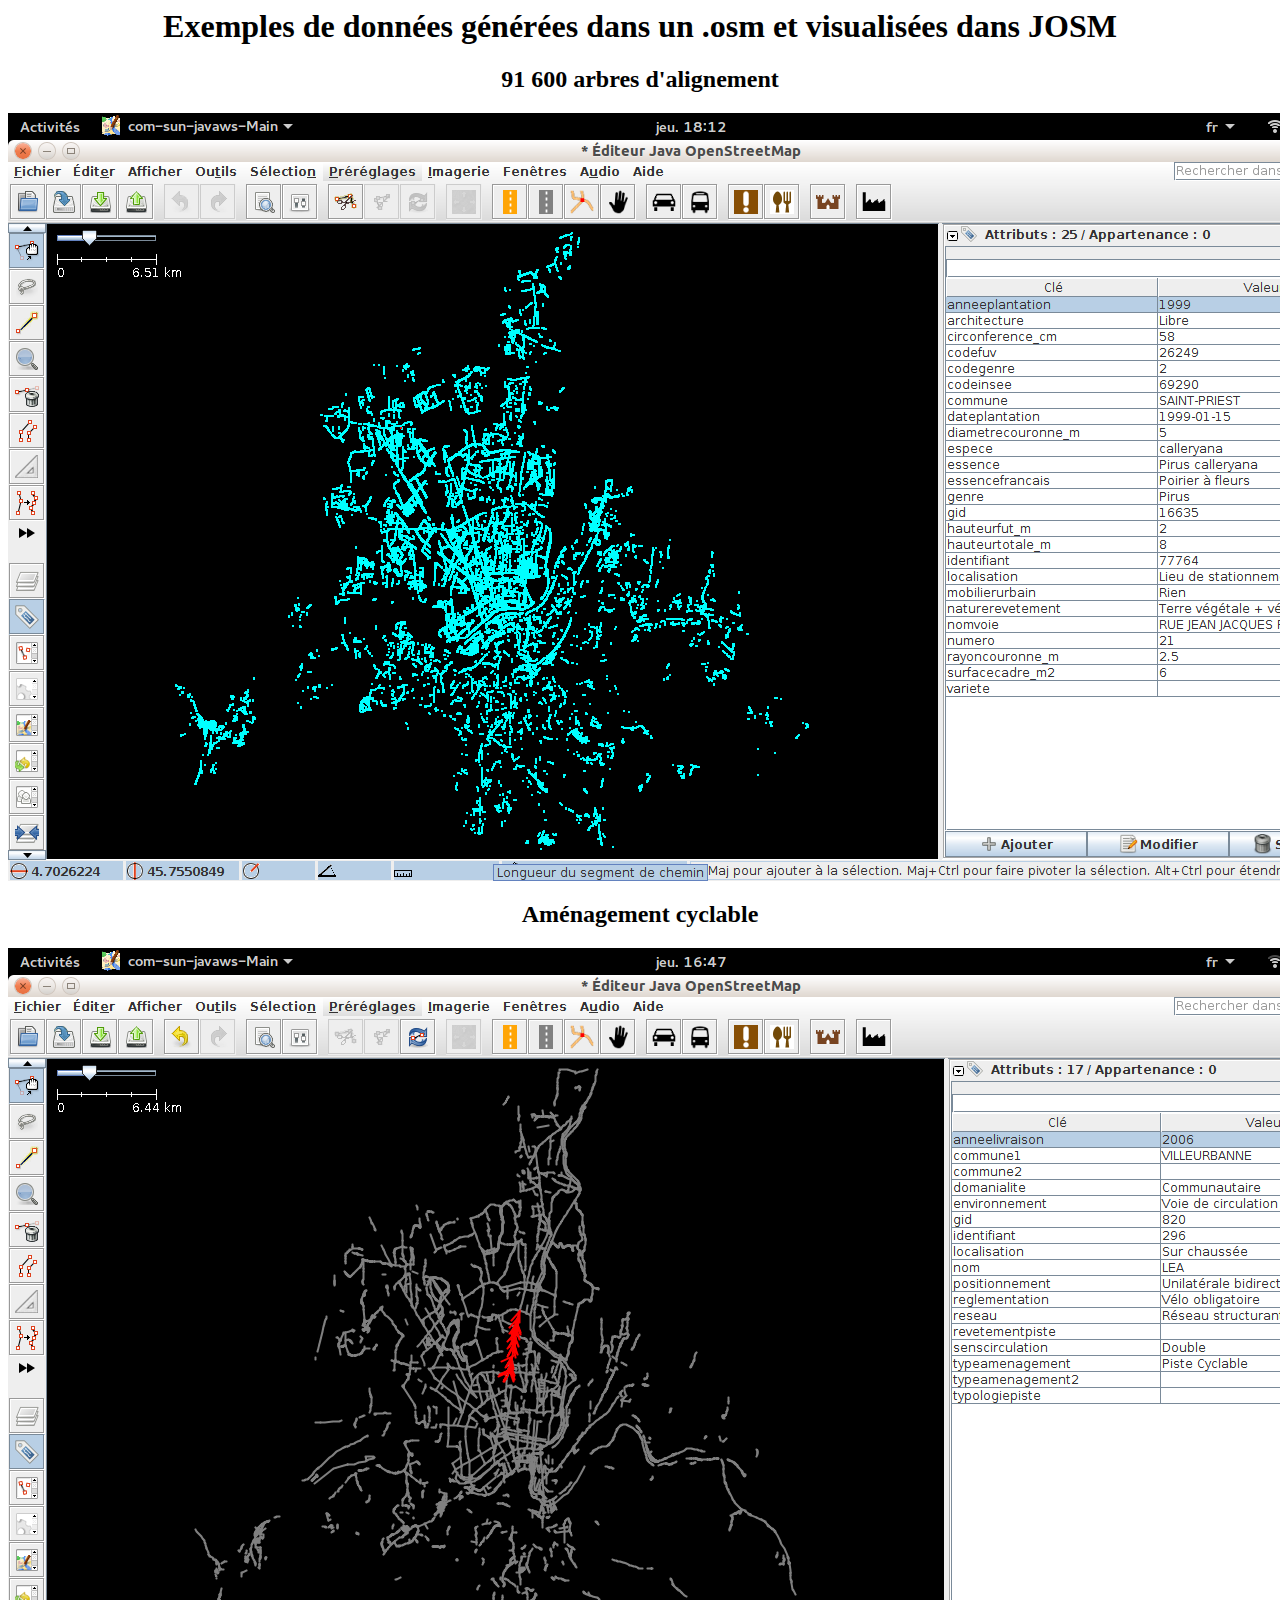
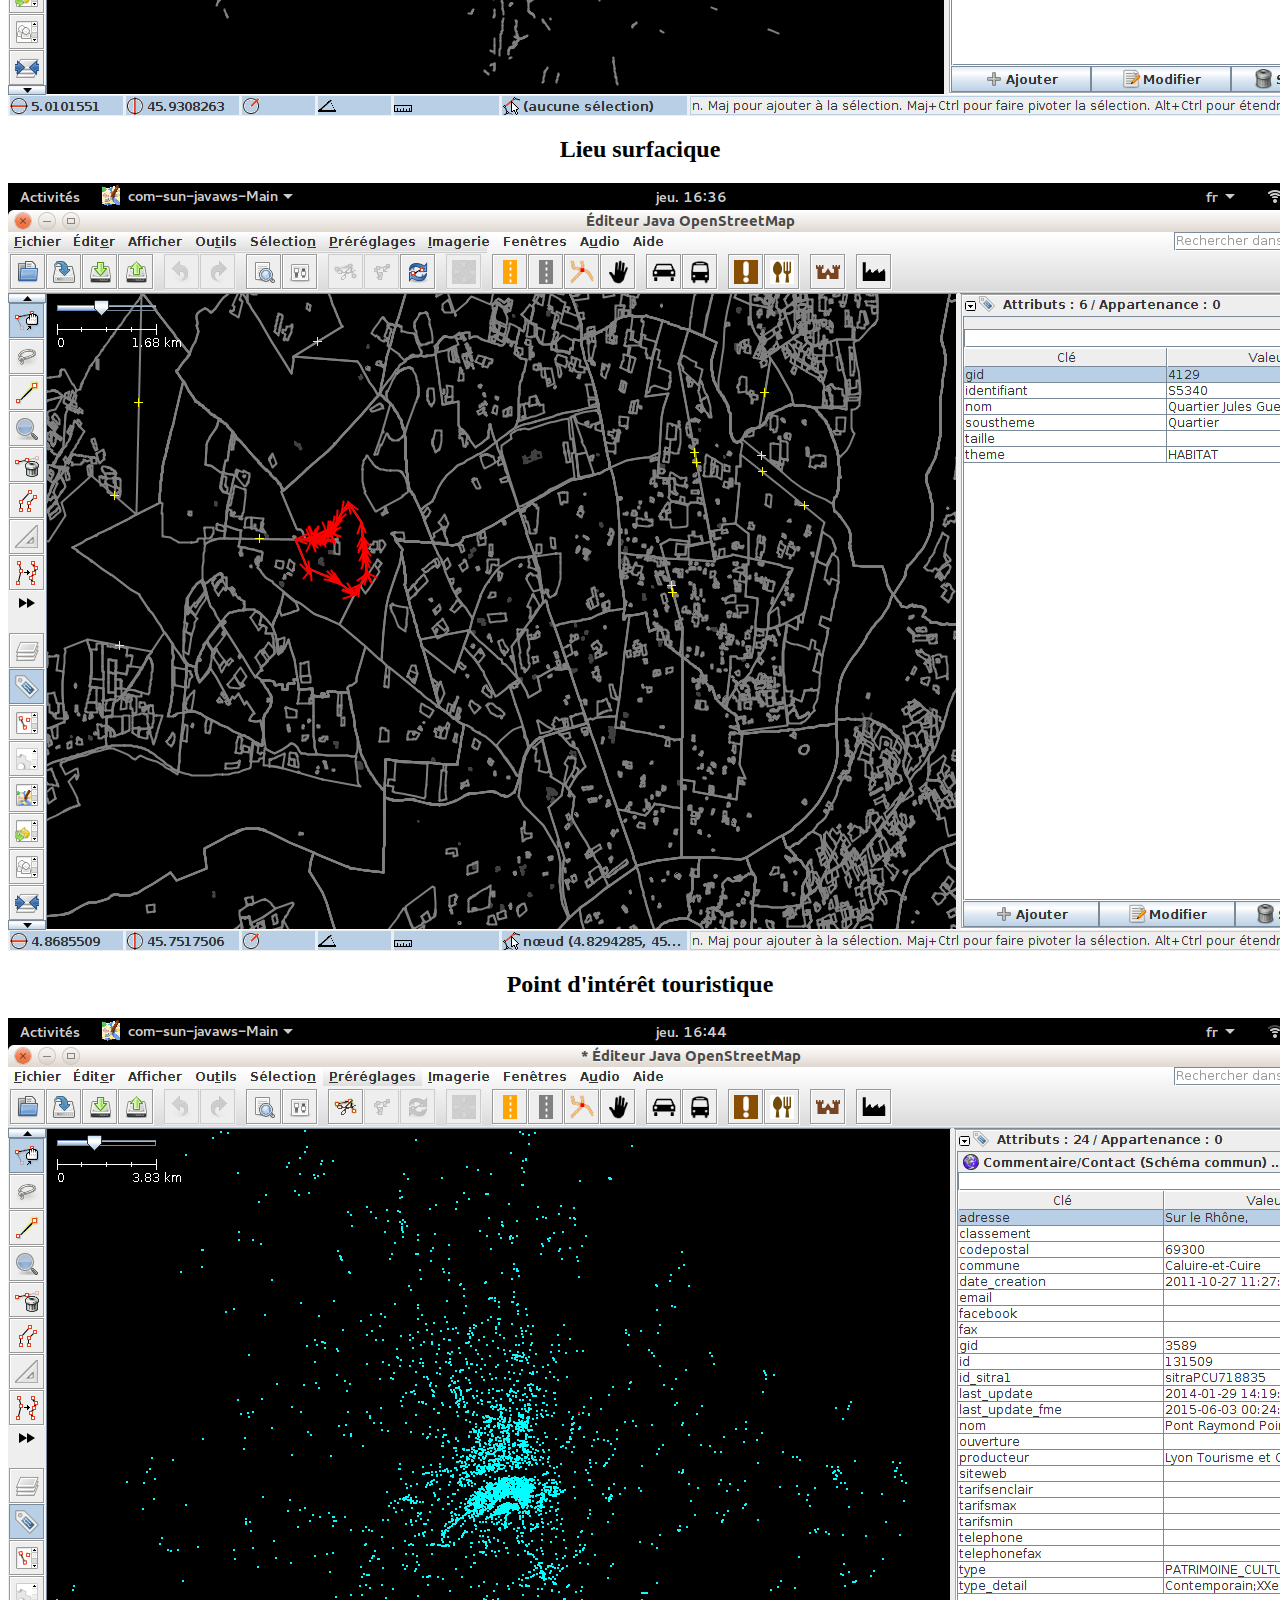
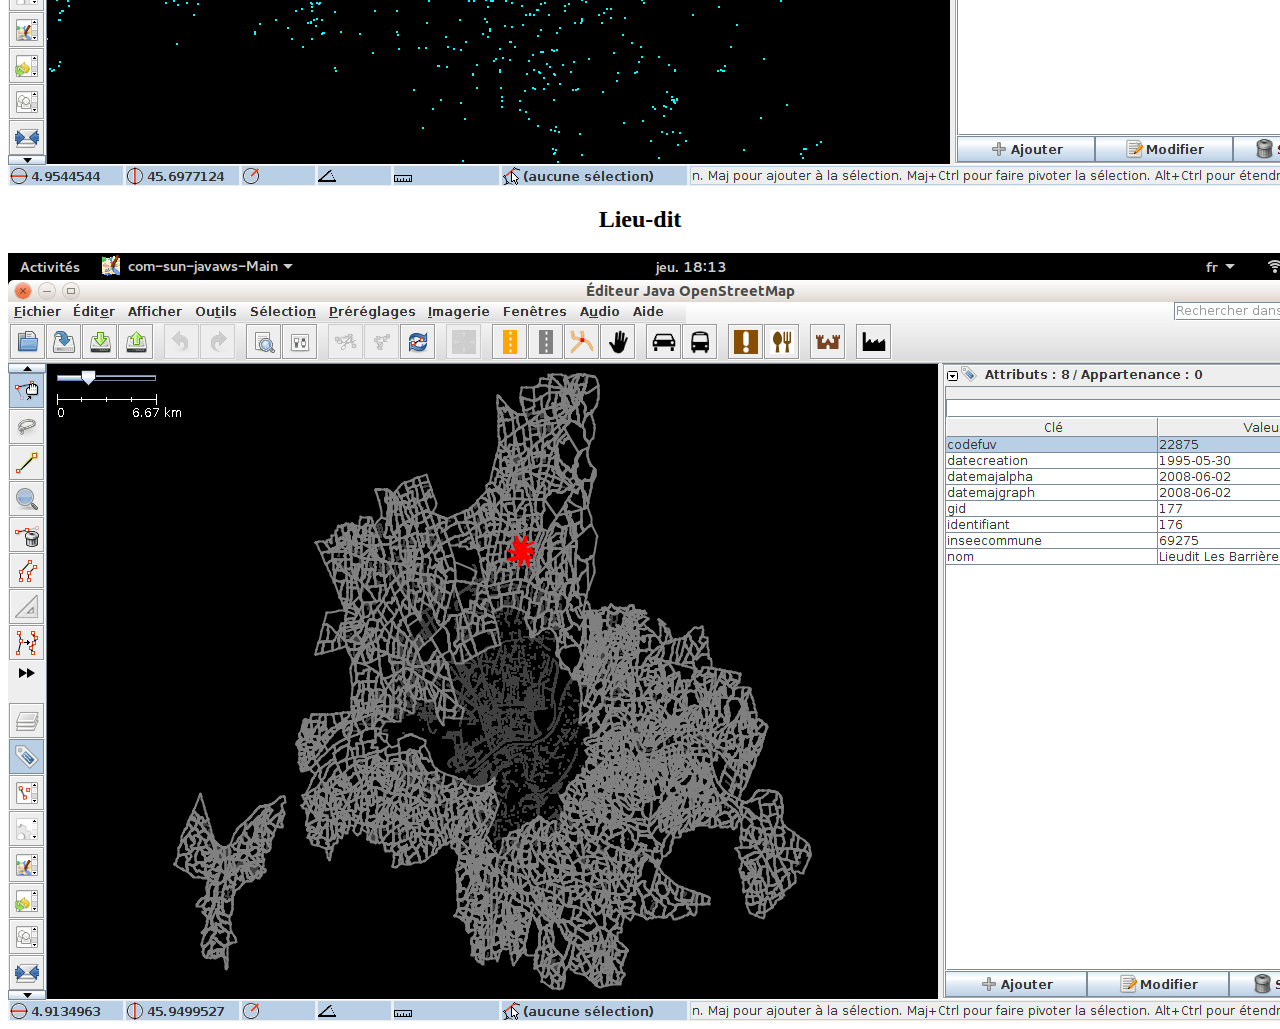
<file: Help-fr/index.html>
<html>

<head>
	<meta http-equiv="Content-Type" content="text/html; charset=UTF-8" />
</head>

<body align="center">
<h1>Exemples de données générées dans un .osm et visualisées dans JOSM</h1>

<h2>91 600 arbres d'alignement</h2>
<img src="91600 arbres d'alignement.png" />

<h2>Aménagement cyclable</h2>
<img src="Aménagement cyclable - gros plan dans JOSM.png" />

<h2>Lieu surfacique</h2>
<img src="Lieu surfacique - gros plan dans JOSM.png" />

<h2>Point d'intérêt touristique</h2>
<img src="Point d'intérêt touristique - gros plan dans JOSM.png" />

<h2>Lieu-dit</h2>
<img src="Lieu-dit.png" />

</body>



</html>
</file>
